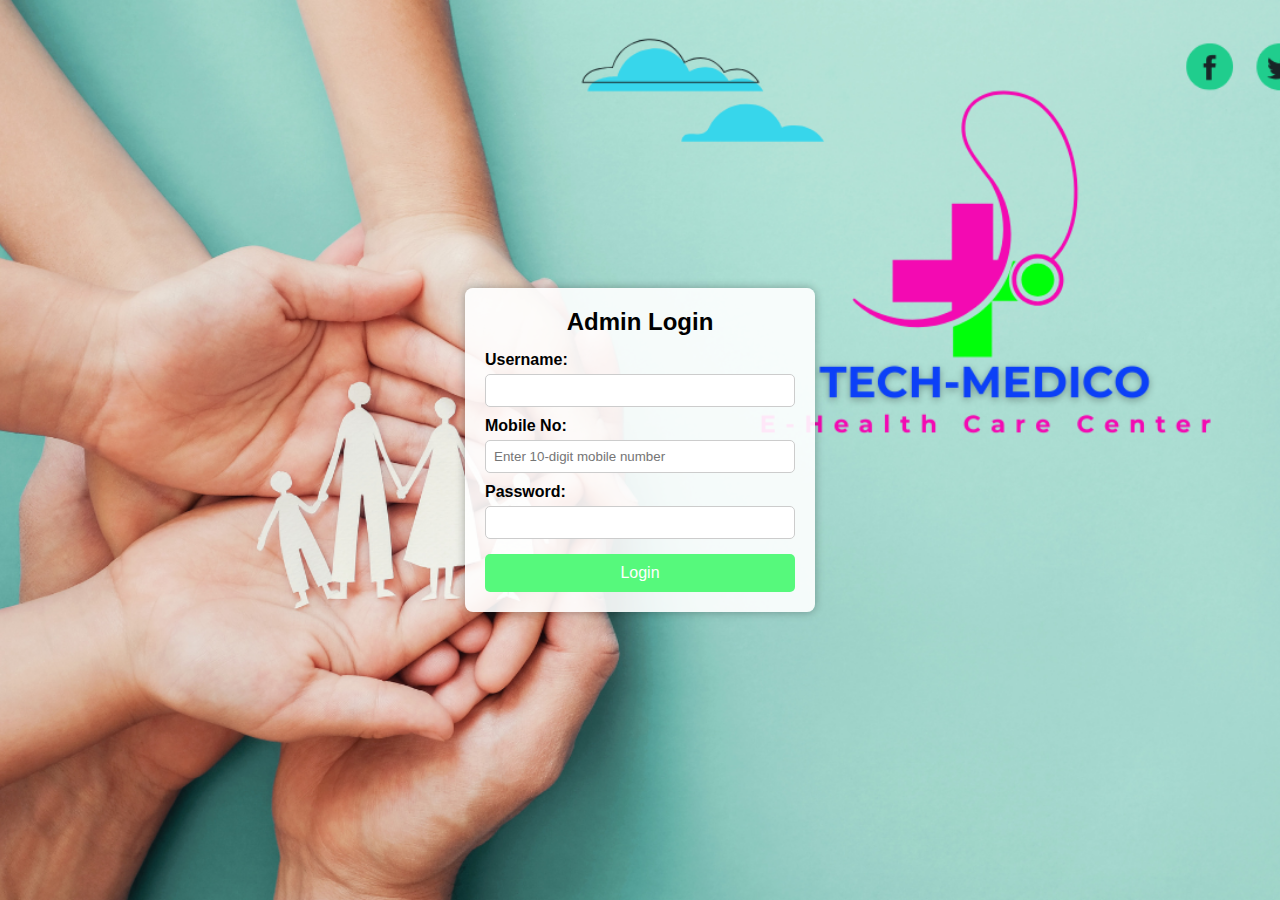
<file: adminlogin.html>
<!DOCTYPE html>
<html lang="en">
<head>
    <meta charset="UTF-8">
    <meta name="viewport" content="width=device-width, initial-scale=1.0">
    <title>Patient Login</title>
    <link rel="stylesheet" href="adminlogin.css">
</head>
<body>

    <div class="login-container">
        <h2>Admin Login</h2>
        <form action="admin_login_process.php" method="POST">
            <label for="username">Username:</label>
            <input type="text" id="username" name="username" required>

            <label for="mobile">Mobile No:</label>
            <input type="tel" id="mobile" name="mobile" pattern="[0-9]{10}" required placeholder="Enter 10-digit mobile number">

            <label for="password">Password:</label>
            <input type="password" id="password" name="password" required>

            <button type="submit">Login</button>
        </form>
        
    </div>

</body>
</html>
</file>
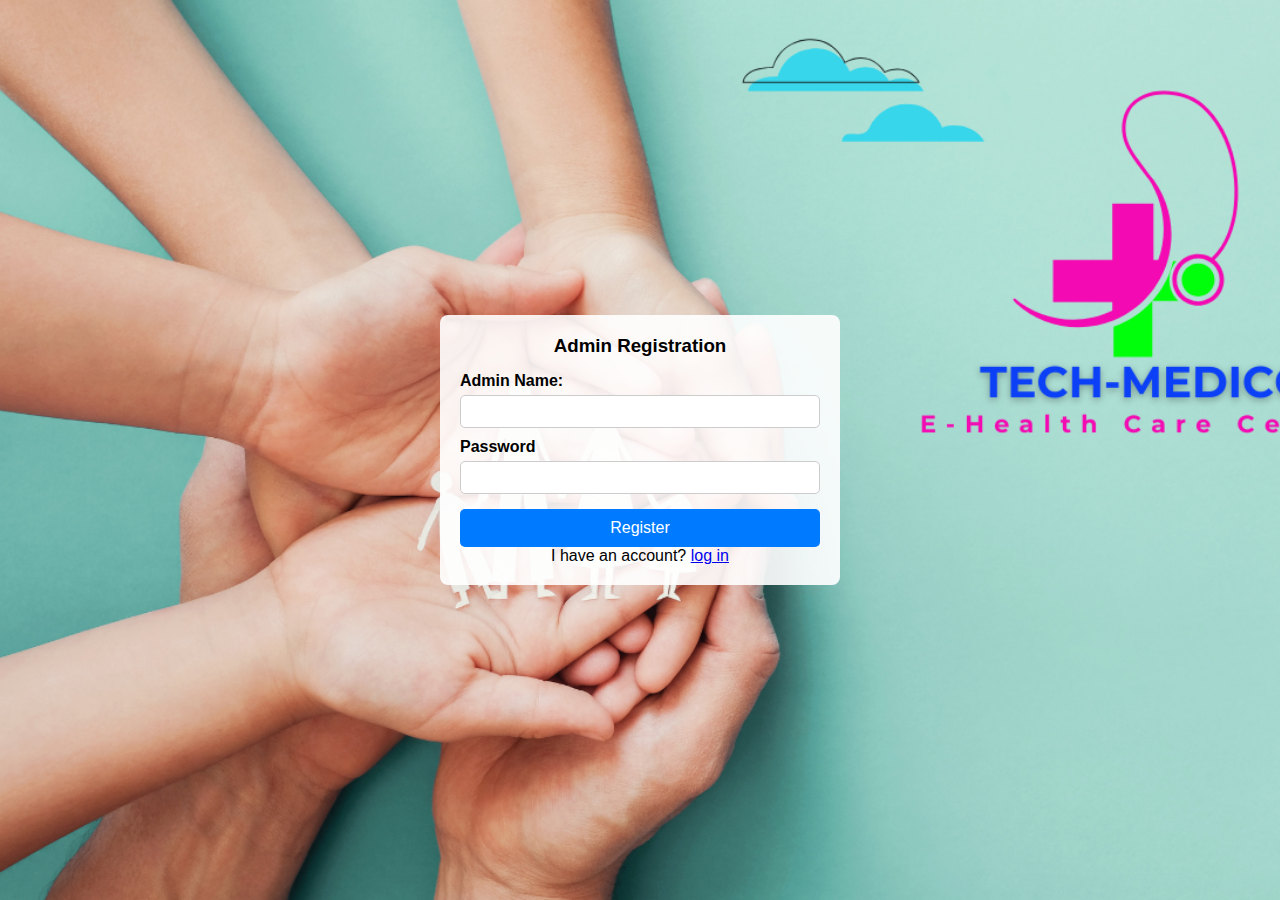
<file: adminregistration.html>
<!DOCTYPE html>
<html lang="en">
<head>
    <meta charset="UTF-8">
    <meta name="viewport" content="width=device-width, initial-scale=1.0">
    <title>Doctor Registration</title>
    <link rel="stylesheet" href="adminregistration.css">
</head>
<body>

    <div class="registration-container">
        <h3>Admin Registration</h3>
        <form action="patient_registration_process.php" method="POST" enctype="multipart/form-data">
            <label for="admin_name">Admin Name:</label>
            <input type="text" id="admin_name" name="admin_name" required>

            <!--<label for="mobile">Mobile No:</label>
            <input type="tel" id="mobile" name="mobile" pattern="[0-9]{10}" required placeholder="Enter 10-digit mobile number">-->
            <label for="admin_password">Password</label>
            <input type="password" id="admin_password" name="admin_password" required>

           
            <button type="submit">Register</button>
        </form>
        <p>I have an account? <a href="adminlogin.html">log in</a></p>
    </div>
</body>
<html>
</file>
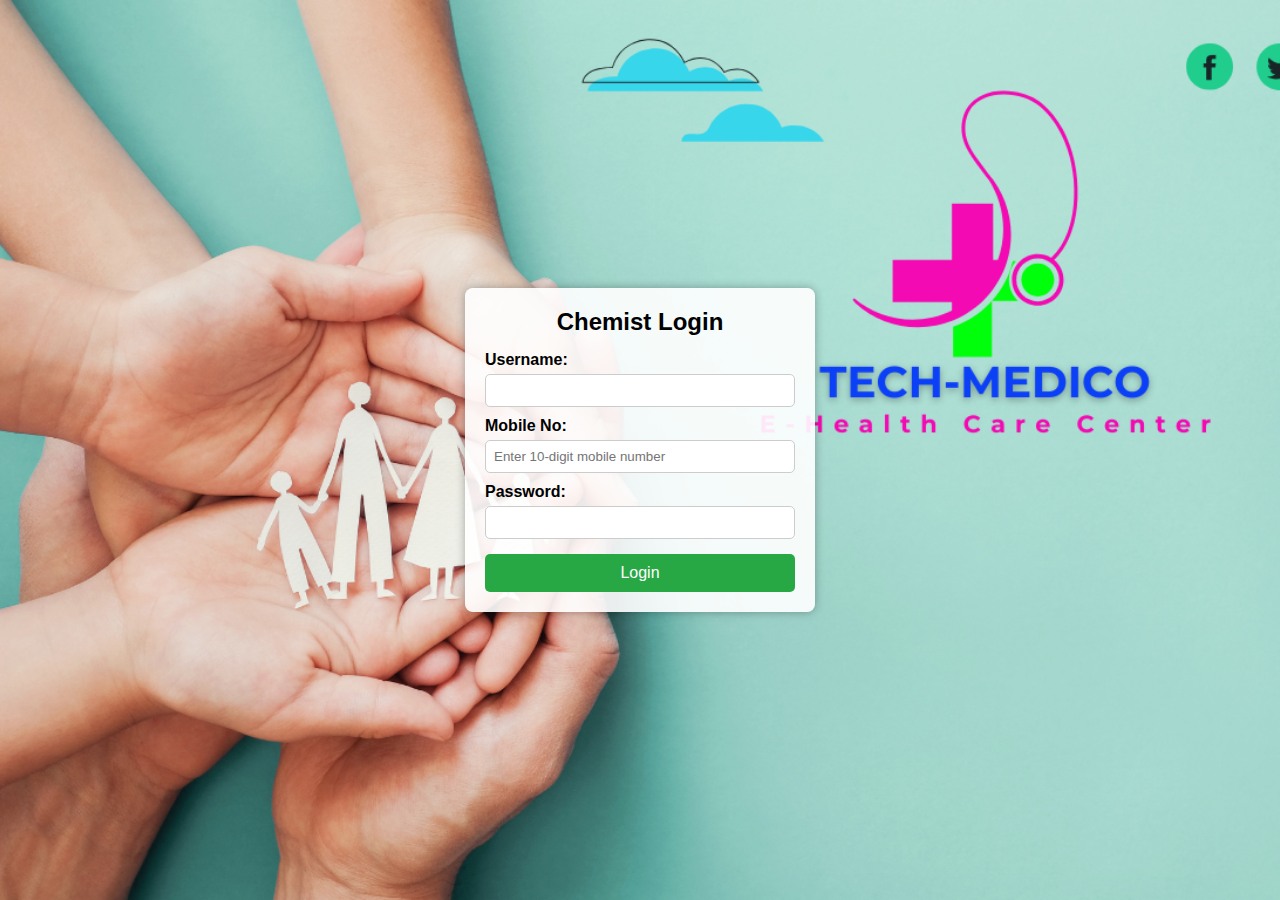
<file: chemistlogin.html>
<!DOCTYPE html>
<html lang="en">
<head>
    <meta charset="UTF-8">
    <meta name="viewport" content="width=device-width, initial-scale=1.0">
    <title>Patient Login</title>
    <link rel="stylesheet" href="chemistlogin.css">
</head>
<body>

    <div class="login-container">
        <h2>Chemist Login</h2>
        <form action="doctor_login_process.php" method="POST">
            <label for="username">Username:</label>
            <input type="text" id="username" name="username" required>

            <label for="mobile">Mobile No:</label>
            <input type="tel" id="mobile" name="mobile" pattern="[0-9]{10}" required placeholder="Enter 10-digit mobile number">

            <label for="password">Password:</label>
            <input type="password" id="password" name="password" required>

            <button type="submit">Login</button>
        </form>
        
    </div>

</body>
</html>
</file>
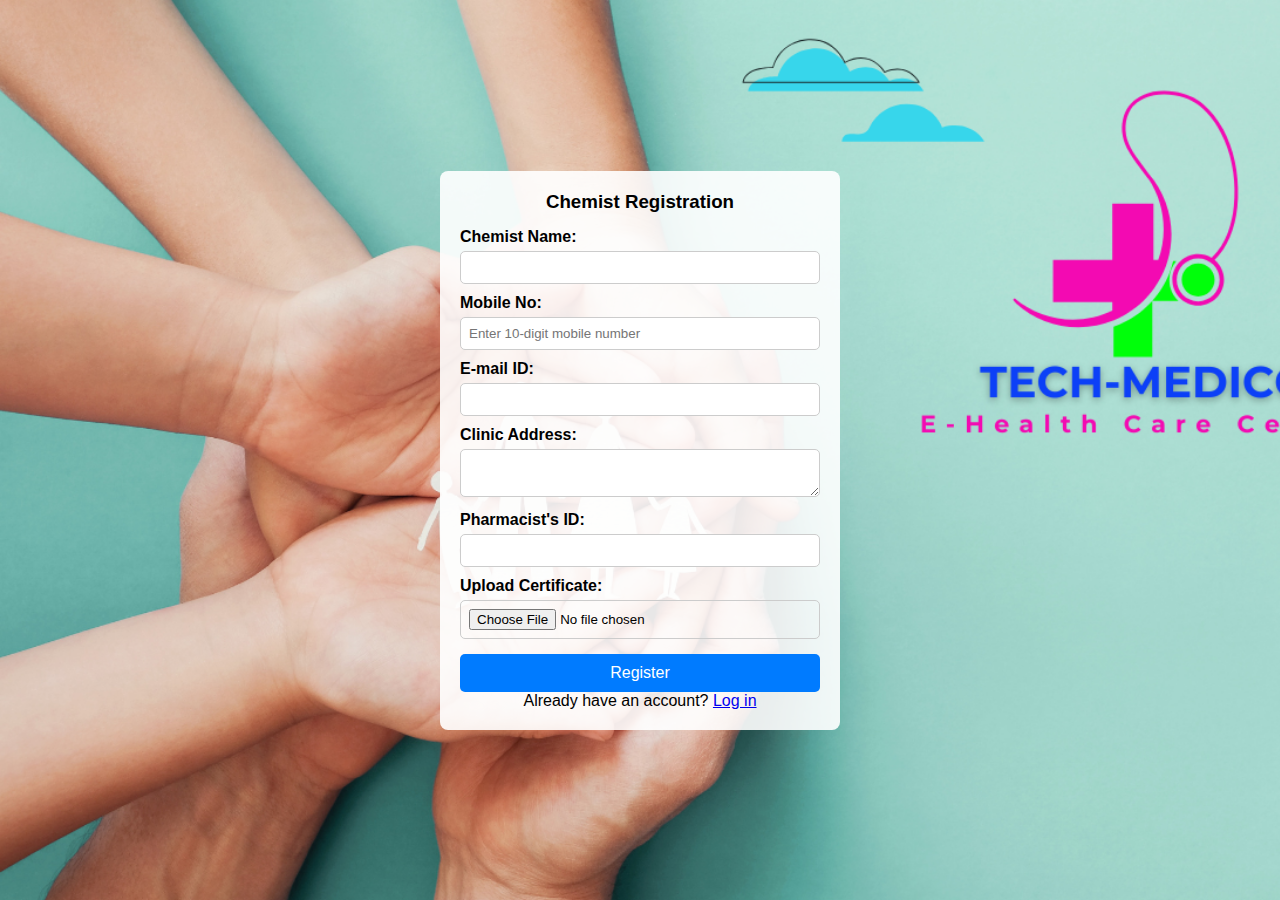
<file: chemistregistration.html>
<!DOCTYPE html>
<html lang="en">
<head>
    <meta charset="UTF-8">
    <meta name="viewport" content="width=device-width, initial-scale=1.0">
    <title>Chemist Registration</title>
    <link rel="stylesheet" href="chemistregistration.css">
</head>
<body>

    <div class="registration-container">
        <h3>Chemist Registration</h3>
        <form action="chemist_registration_process.php" method="POST" enctype="multipart/form-data">
            <label for="chemist_name">Chemist Name:</label>
            <input type="text" id="chemist_name" name="chemist_name" required>

            <label for="mobile">Mobile No:</label>
            <input type="tel" id="mobile" name="mobile" pattern="[0-9]{10}" required placeholder="Enter 10-digit mobile number">
            
            <label for="email">E-mail ID:</label>
            <input type="email" id="email" name="email" required>

            <label for="clinic_address">Clinic Address:</label>
            <textarea id="clinic_address" name="clinic_address" required></textarea>

            <label for="pharmacists_id">Pharmacist's ID:</label>
            <input type="text" id="pharmacists_id" name="pharmacists_id" required>

            <label for="certificate">Upload Certificate:</label>
            <input type="file" id="certificate" name="certificate" accept=".pdf,.jpg,.png" required>

            <button type="submit">Register</button>
        </form>

        <!-- Login option should appear below -->
        <p>Already have an account? <a href="chemistlogin.html">Log in</a></p>
    </div>

</body>
</html>
</file>
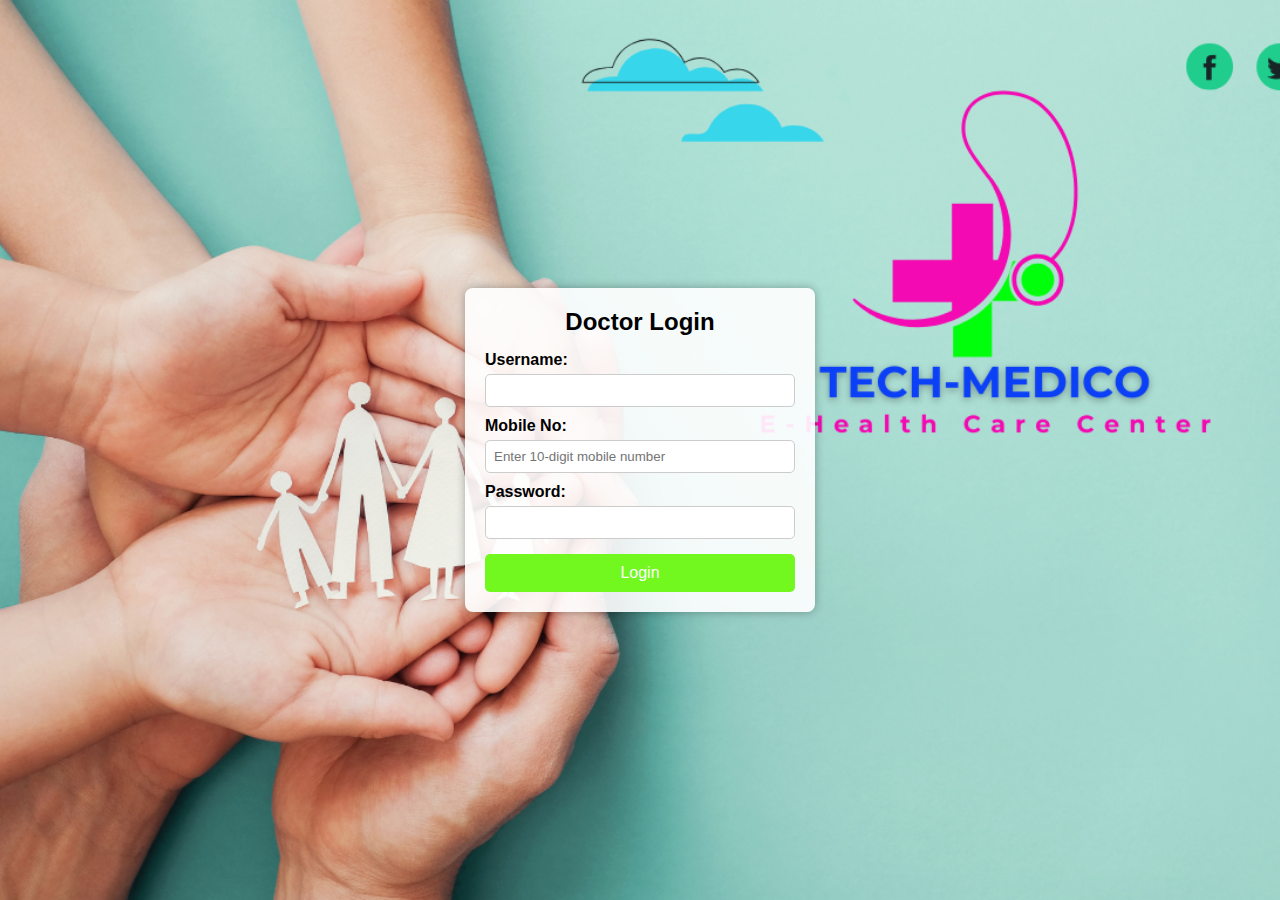
<file: doctorlogin.html>
<!DOCTYPE html>
<html lang="en">
<head>
    <meta charset="UTF-8">
    <meta name="viewport" content="width=device-width, initial-scale=1.0">
    <title>Patient Login</title>
    <link rel="stylesheet" href="doctorlogin.css">
</head>
<body>

    <div class="login-container">
        <h2>Doctor Login</h2>
        <form action="doctor_login_process.php" method="POST">
            <label for="username">Username:</label>
            <input type="text" id="username" name="username" required>

            <label for="mobile">Mobile No:</label>
            <input type="tel" id="mobile" name="mobile" pattern="[0-9]{10}" required placeholder="Enter 10-digit mobile number">

            <label for="password">Password:</label>
            <input type="password" id="password" name="password" required>

            <button type="submit">Login</button>
        </form>
        
    </div>

</body>
</html>
</file>
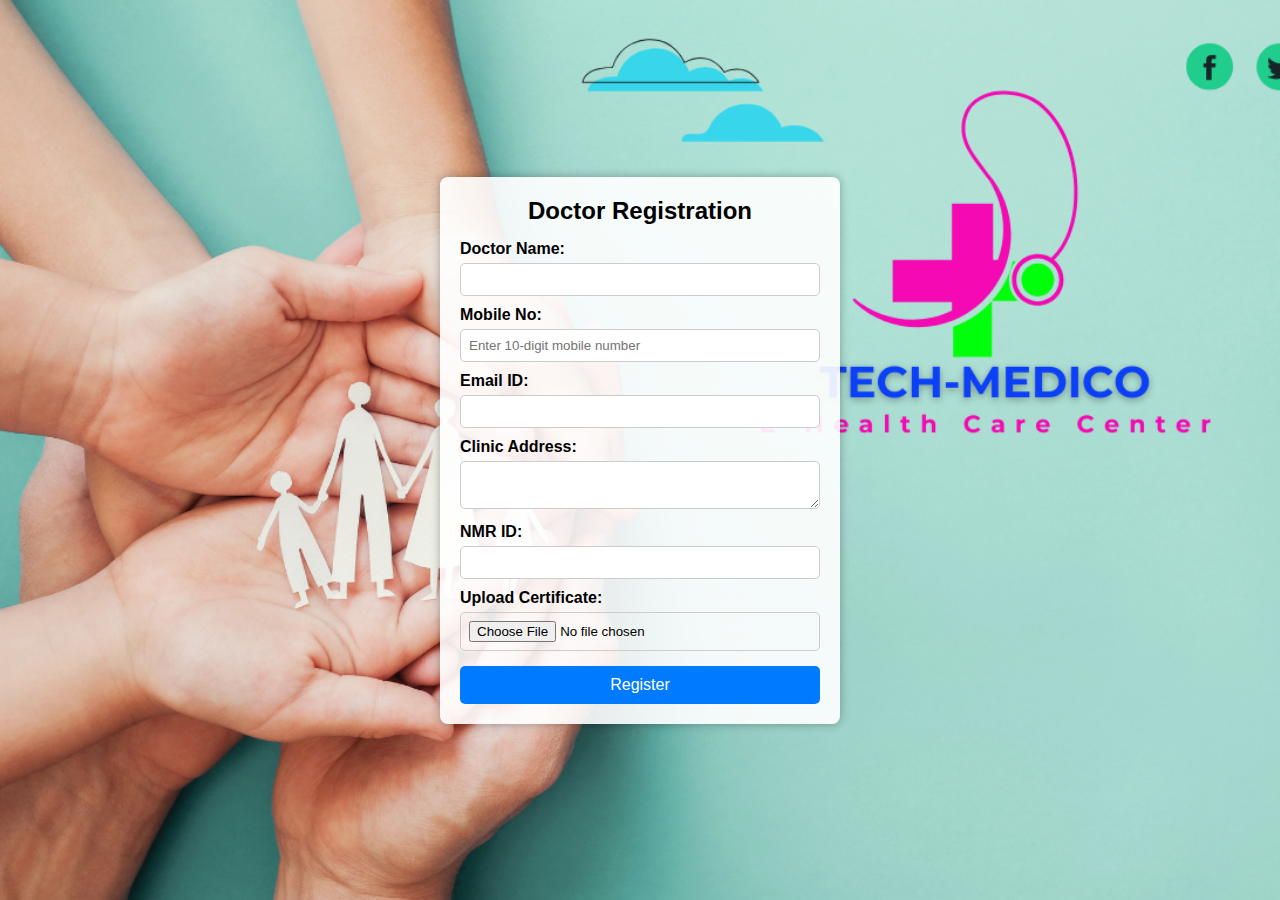
<file: doctorregistration.html>
<!DOCTYPE html>
<html lang="en">
<head>
    <meta charset="UTF-8">
    <meta name="viewport" content="width=device-width, initial-scale=1.0">
    <title>Doctor Registration</title>
    <link rel="stylesheet" href="doctorregistration.css">
</head>
<body>

    <div class="registration-container">
        <h2>Doctor Registration</h2>
        <form action="doctor_register_process.php" method="POST" enctype="multipart/form-data">
            <label for="doctor_name">Doctor Name:</label>
            <input type="text" id="doctor_name" name="doctor_name" required>

            <label for="mobile">Mobile No:</label>
            <input type="tel" id="mobile" name="mobile" pattern="[0-9]{10}" required placeholder="Enter 10-digit mobile number">

            <label for="email">Email ID:</label>
            <input type="email" id="email" name="email" required>

            <label for="clinic_address">Clinic Address:</label>
            <textarea id="clinic_address" name="clinic_address" required></textarea>

            <label for="nmr_id">NMR ID:</label>
            <input type="text" id="nmr_id" name="nmr_id" required>

            <label for="certificate">Upload Certificate:</label>
            <input type="file" id="certificate" name="certificate" accept=".pdf,.jpg,.png" required>

            <button type="submit">Register</button>
        </form>
    </div>

</body>
</html>
</file>
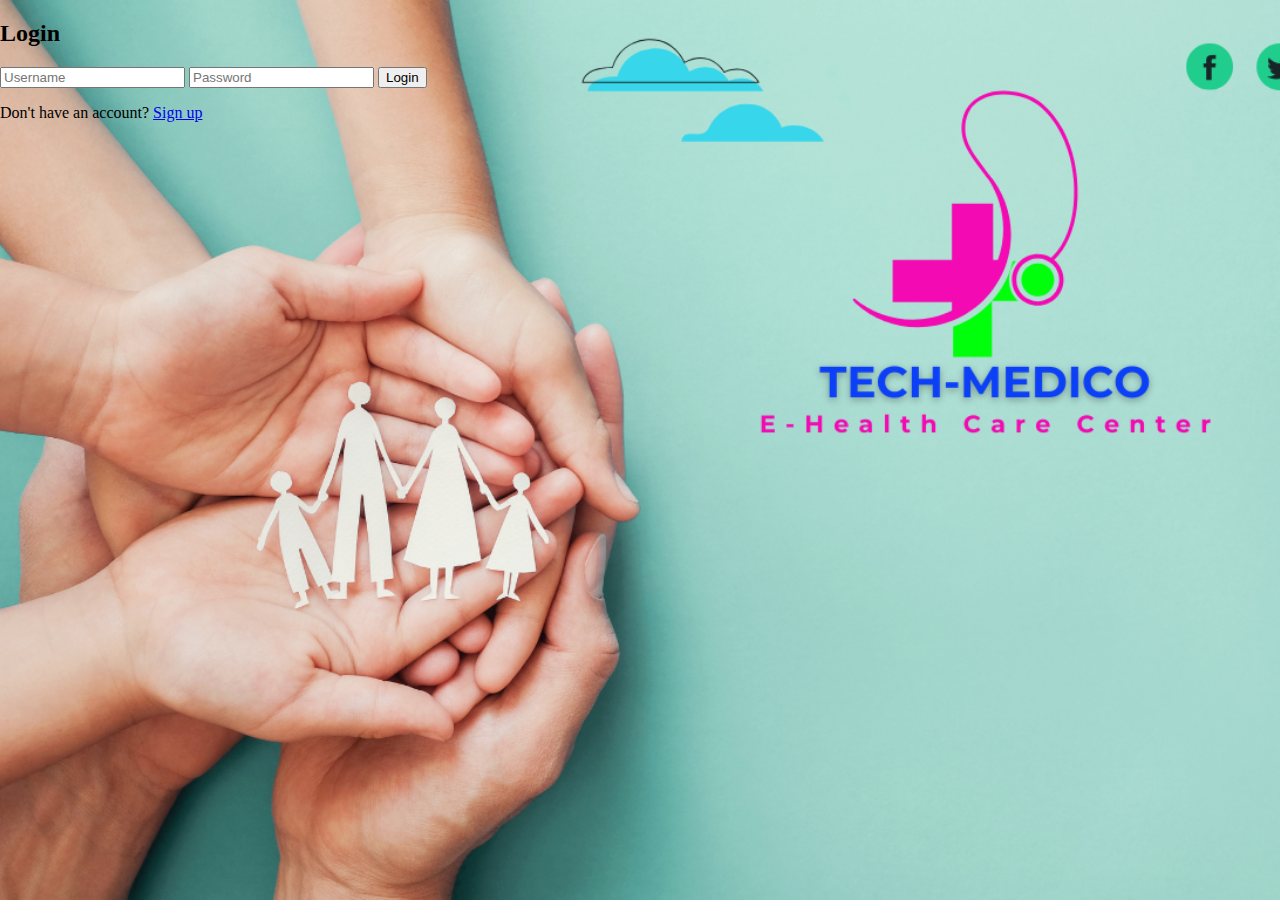
<file: login.html>
<!DOCTYPE html>
<html lang="en">
<head>
    <meta charset="UTF-8">
    <meta name="viewport" content="width=device-width, initial-scale=1.0">
    <title>Login Page</title>
    <link rel="stylesheet" href="styles.css">
</head>
<body>
    <div class="login-container">
        <h2 id="user-title">Login</h2>
        <input type="text" placeholder="Username">
        <input type="password" placeholder="Password">
        <button>Login</button>
        <p>Don't have an account? <a href="#">Sign up</a></p>
    </div>

    <script>
        document.addEventListener("DOMContentLoaded", function() {
            const params = new URLSearchParams(window.location.search);
            const userType = params.get("user");
            if (userType) {
                document.getElementById("user-title").innerText = userType.toUpperCase() + " LOGIN";
            }
        });
    </script>
</body>
</html>
</file>
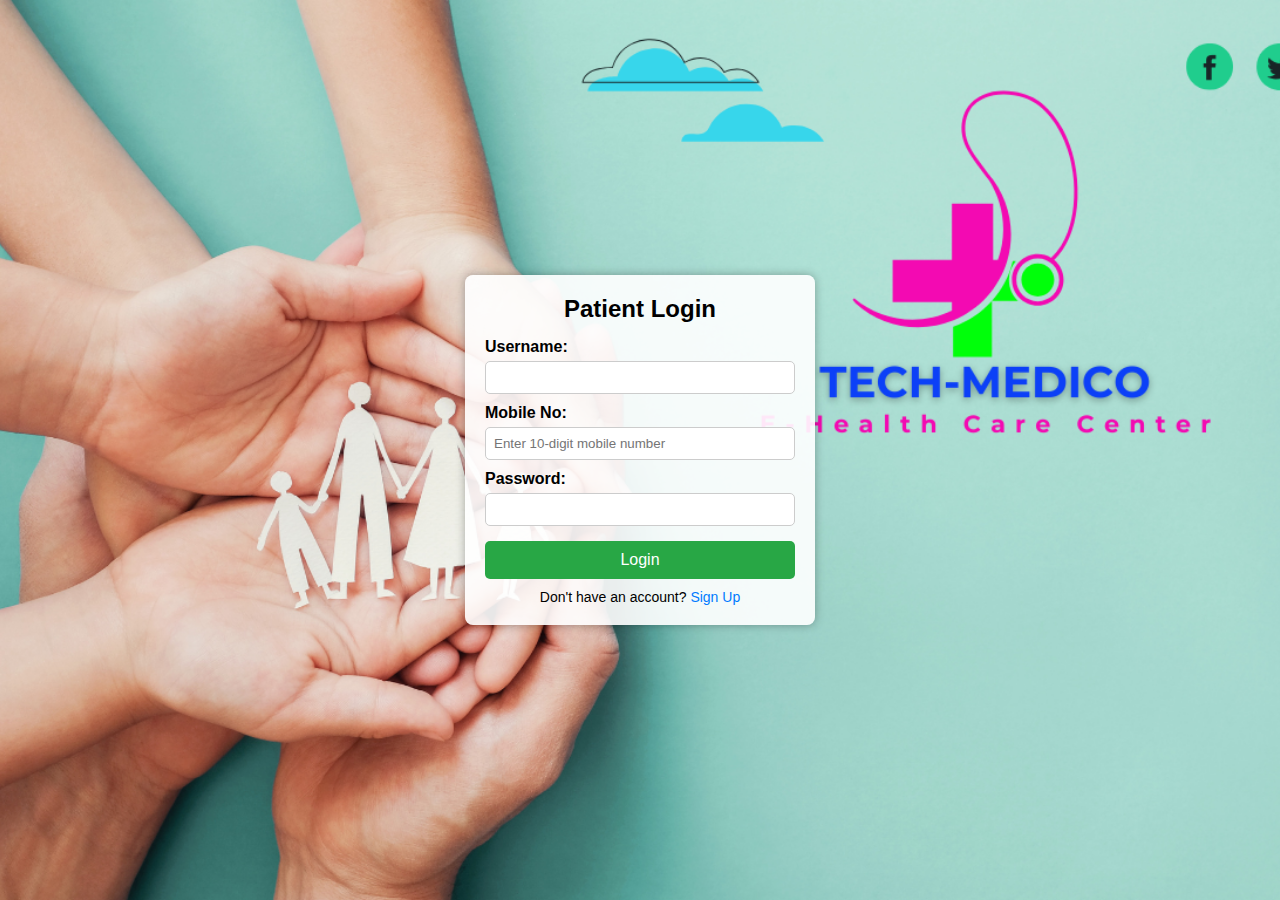
<file: patientlogin.html>
<!DOCTYPE html>
<html lang="en">
<head>
    <meta charset="UTF-8">
    <meta name="viewport" content="width=device-width, initial-scale=1.0">
    <title>Patient Login</title>
    <link rel="stylesheet" href="patientlogin.css">
</head>
<body>

    <div class="login-container">
        <h2>Patient Login</h2>
        <form action="patient_login_process.php" method="POST">
            <label for="username">Username:</label>
            <input type="text" id="username" name="username" required>

            <label for="mobile">Mobile No:</label>
            <input type="tel" id="mobile" name="mobile" pattern="[0-9]{10}" required placeholder="Enter 10-digit mobile number">

            <label for="password">Password:</label>
            <input type="password" id="password" name="password" required>

            <button type="submit">Login</button>
        </form>
        <p>Don't have an account? <a href="register.html">Sign Up</a></p>
    </div>

</body>
</html>
</file>
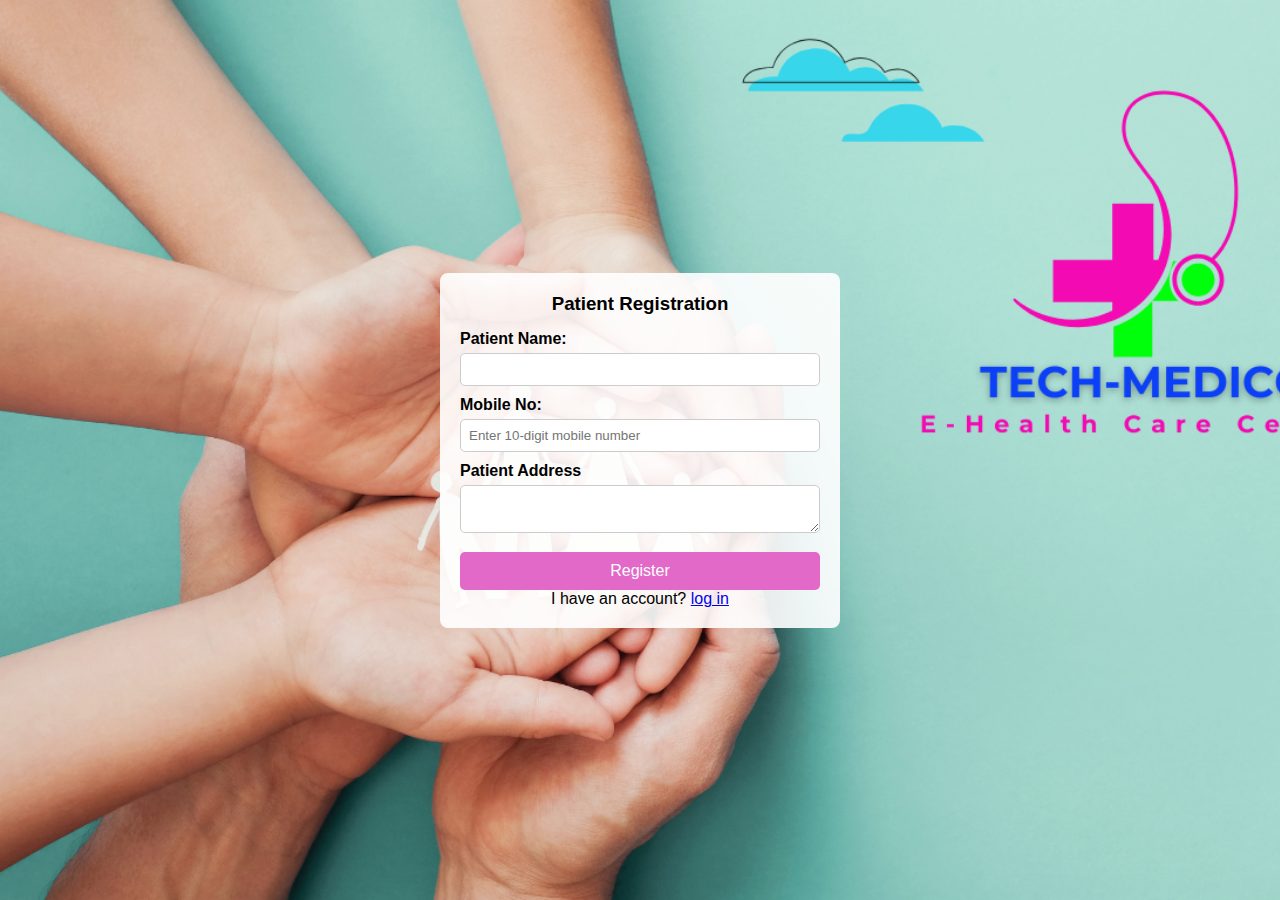
<file: patientregistration.html>
<!DOCTYPE html>
<html lang="en">
<head>
    <meta charset="UTF-8">
    <meta name="viewport" content="width=device-width, initial-scale=1.0">
    <title>Doctor Registration</title>
    <link rel="stylesheet" href="patientregistration.css">
</head>
<body>

    <div class="registration-container">
        <h3>Patient Registration</h3>
        <form action="patient_registration_process.php" method="POST" enctype="multipart/form-data">
            <label for="patient_name">Patient Name:</label>
            <input type="text" id="patient_name" name="patient_name" required>

            <label for="mobile">Mobile No:</label>
            <input type="tel" id="mobile" name="mobile" pattern="[0-9]{10}" required placeholder="Enter 10-digit mobile number">
            
            <label for="patient_address">Patient Address</label>
            <textarea id="patient_address" name="patient_address" required></textarea>

           
            <button type="submit">Register</button>
        </form>
        <p>I have an account? <a href="patientlogin.html">log in</a></p>
    </div>
</body>
<html>
</file>
<file: adminregistration.css>
*{
    margin: 0;
    padding: 0;
    box-sizing: border-box;
    font-family: Arial, Helvetica, sans-serif;
}

body
{
    background: url('HomeBackground.png');
    background-size: cover;
    display: flex;
    justify-content: center;
    align-items: center;
    height: 100vh;
}

.registration-container
{
    background-color: rgba(255,255,255,0.9);
    padding: 20px;
    border-radius: 8px;
    box-shadow: 0px 0px 0px rhba(0, 0, 0, 0.3);
    width: 400px;
    text-align: center;
}

h3
{
    margin-bottom: 15px;
}

label
{
    display:block;
    text-align: left;
    font-weight: bold;
    margin-top: 10px;
}

input, textarea
{
    width: 100%;
    padding: 8px;
    margin-top: 5px;
    border:1px solid#ccc;
    border-radius: 5px;
}

button
{
    width: 100%;
    padding: 10px;
    background: #007bff;
    color:white;
    border: none;
    border-radius: 5px;
    cursor: pointer;
    margin-top: 15px;
    font-size: 16px;
}

button:hover
{
    background: #0056b3;
}
</file>
<file: chemistregistration.css>
*{
    margin: 0;
    padding: 0;
    box-sizing: border-box;
    font-family: Arial, Helvetica, sans-serif;
}

body
{
    background: url('HomeBackground.png');
    background-size: cover;
    display: flex;
    justify-content: center;
    align-items: center;
    height: 100vh;
}

.registration-container
{
    background-color: rgba(255,255,255,0.9);
    padding: 20px;
    border-radius: 8px;
    box-shadow: 0px 0px 0px rgba(0, 0, 0, 0.3);
    width: 400px;
    text-align: center;
}

h3
{
    margin-bottom: 15px;
}

label
{
    display:block;
    text-align: left;
    font-weight: bold;
    margin-top: 10px;
}

input, textarea
{
    width: 100%;
    padding: 8px;
    margin-top: 5px;
    border:1px solid#ccc;
    border-radius: 5px;
}

button
{
    width: 100%;
    padding: 10px;
    background: #007bff;
    color:white;
    border: none;
    border-radius: 5px;
    cursor: pointer;
    margin-top: 15px;
    font-size: 16px;
}

button:hover
{
    background: #0056b3;
}
</file>
<file: styles.css>
body, html {
    margin: 0;
    padding: 0;
    height: 100%;
}

/* Set the background image to fit the entire screen */
body {
    background: url('HomeBackground.png') no-repeat center center fixed;
    background-size: cover; /* Ensures the image covers the full page */
}

/* Logo container for absolute positioning */
.logo-container {
    position: relative;
    width: 100%;
    height: 100%;
}

/* Logos positioning */
.logo {
    position: absolute;
    text-align: center;
    display: flex;
    flex-direction: column;
    align-items: center;
}

.logo img {
    display: block;
}

/* Style for the text below each logo */
.logo-text {
    font-size: 16px;
    color: black;
    margin-top: 5px;
    font-weight: bold;
}


.doctor {
    bottom:230px;
    left: 900px;
}

.patient {
    bottom: 230px;
    right:190px ;
}

.admin {
    
    bottom: 50px;
    right:190px;
}

/* Move the Chemist Logo to the Bottom Right */
.chemist {
    bottom: 50px;
    left: 900px;
}
</file>
<file: patientregistration.css>
*{
    margin: 0;
    padding: 0;
    box-sizing: border-box;
    font-family: Arial, Helvetica, sans-serif;
}

body
{
    background: url('HomeBackground.png');
    background-size: cover;
    display: flex;
    justify-content: center;
    align-items: center;
    height: 100vh;
}

.registration-container
{
    background-color: rgba(255,255,255,0.9);
    padding: 20px;
    border-radius: 8px;
    box-shadow: 0px 0px 0px rhba(0, 0, 0, 0.3);
    width: 400px;
    text-align: center;
}

h3
{
    margin-bottom: 15px;
}

label
{
    display:block;
    text-align: left;
    font-weight: bold;
    margin-top: 10px;
}

input, textarea
{
    width: 100%;
    padding: 8px;
    margin-top: 5px;
    border:1px solid#ccc;
    border-radius: 5px;
}

button
{
    width: 100%;
    padding: 10px;
    background: #e369c8;
    color:white;
    border: none;
    border-radius: 5px;
    cursor: pointer;
    margin-top: 15px;
    font-size: 16px;
}

button:hover
{
    background: #59ebfe;
}
</file>
<file: adminlogin.css>
/* Reset Styles */
* {
    margin: 0;
    padding: 0;
    box-sizing: border-box;
    font-family: Arial, sans-serif;
}

/* Body Styling */
body {
    background: url('HomeBackground.png') no-repeat center center fixed;
    background-size: cover;
    display: flex;
    justify-content: center;
    align-items: center;
    height: 100vh;
}

/* Login Container */
.login-container {
    background: rgba(255, 255, 255, 0.9);
    padding: 20px;
    border-radius: 8px;
    box-shadow: 0px 0px 10px rgba(0, 0, 0, 0.3);
    width: 350px;
    text-align: center;
}

/* Form Elements */
h2 {
    margin-bottom: 15px;
}

label {
    display: block;
    text-align: left;
    font-weight: bold;
    margin-top: 10px;
}

input {
    width: 100%;
    padding: 8px;
    margin-top: 5px;
    border: 1px solid #ccc;
    border-radius: 5px;
}

/* Button */
button {
    width: 100%;
    padding: 10px;
    background: #56f97c;
    color: white;
    border: none;
    border-radius: 5px;
    cursor: pointer;
    margin-top: 15px;
    font-size: 16px;
}

button:hover {
    background: #22e4b0;
}

/* Sign Up Link */
p {
    margin-top: 10px;
    font-size: 14px;
    text-align: center;
}

p a {
    color: #62a8f3;
    text-decoration: none;
}

p a:hover {
    text-decoration: underline;
}
</file>
<file: chemistlogin.css>
/* Reset Styles */
* {
    margin: 0;
    padding: 0;
    box-sizing: border-box;
    font-family: Arial, sans-serif;
}

/* Body Styling */
body {
    background: url('HomeBackground.png') no-repeat center center fixed;
    background-size: cover;
    display: flex;
    justify-content: center;
    align-items: center;
    height: 100vh;
}

/* Login Container */
.login-container {
    background: rgba(255, 255, 255, 0.9);
    padding: 20px;
    border-radius: 8px;
    box-shadow: 0px 0px 10px rgba(0, 0, 0, 0.3);
    width: 350px;
    text-align: center;
}

/* Form Elements */
h2 {
    margin-bottom: 15px;
}

label {
    display: block;
    text-align: left;
    font-weight: bold;
    margin-top: 10px;
}

input {
    width: 100%;
    padding: 8px;
    margin-top: 5px;
    border: 1px solid #ccc;
    border-radius: 5px;
}

/* Button */
button {
    width: 100%;
    padding: 10px;
    background: #28a745;
    color: white;
    border: none;
    border-radius: 5px;
    cursor: pointer;
    margin-top: 15px;
    font-size: 16px;
}

button:hover {
    background: #22e4b0;
}

/* Sign Up Link */
p {
    margin-top: 10px;
    font-size: 14px;
    text-align: center;
}

p a {
    color: #007bff;
    text-decoration: none;
}

p a:hover {
    text-decoration: underline;
}
</file>
<file: doctorlogin.css>
/* Reset Styles */
* {
    margin: 0;
    padding: 0;
    box-sizing: border-box;
    font-family: Arial, sans-serif;
}

/* Body Styling */
body {
    background: url('HomeBackground.png') no-repeat center center fixed;
    background-size: cover;
    display: flex;
    justify-content: center;
    align-items: center;
    height: 100vh;
}

/* Login Container */
.login-container {
    background: rgba(255, 255, 255, 0.9);
    padding: 20px;
    border-radius: 8px;
    box-shadow: 0px 0px 10px rgba(0, 0, 0, 0.3);
    width: 350px;
    text-align: center;
}

/* Form Elements */
h2 {
    margin-bottom: 15px;
}

label {
    display: block;
    text-align: left;
    font-weight: bold;
    margin-top: 10px;
}

input {
    width: 100%;
    padding: 8px;
    margin-top: 5px;
    border: 1px solid #ccc;
    border-radius: 5px;
}

/* Button */
button {
    width: 100%;
    padding: 10px;
    background: #72f71f;
    color: white;
    border: none;
    border-radius: 5px;
    cursor: pointer;
    margin-top: 15px;
    font-size: 16px;
}

button:hover {
    background: #0cf9ba;
}

/* Sign Up Link */
p {
    margin-top: 10px;
    font-size: 14px;
}

p a {
    color: #007bff;
    text-decoration: none;
}

p a:hover {
    text-decoration: underline;
}
</file>
<file: doctorregistration.css>
/* Reset Styles */
* {
    margin: 0;
    padding: 0;
    box-sizing: border-box;
    font-family: Arial, sans-serif;
}

/* Body Styling */
body {
    background: url('HomeBackground.png') no-repeat center center fixed;
    background-size: cover;
    display: flex;
    justify-content: center;
    align-items: center;
    height: 100vh;
}

/* Registration Container */
.registration-container {
    background: rgba(255, 255, 255, 0.9);
    padding: 20px;
    border-radius: 8px;
    box-shadow: 0px 0px 10px rgba(0, 0, 0, 0.3);
    width: 400px;
    text-align: center;
}

/* Form Elements */
h2 {
    margin-bottom: 15px;
}

label {
    display: block;
    text-align: left;
    font-weight: bold;
    margin-top: 10px;
}

input, textarea {
    width: 100%;
    padding: 8px;
    margin-top: 5px;
    border: 1px solid #ccc;
    border-radius: 5px;
}

/* Button */
button {
    width: 100%;
    padding: 10px;
    background: #007bff;
    color: white;
    border: none;
    border-radius: 5px;
    cursor: pointer;
    margin-top: 15px;
    font-size: 16px;
}

button:hover {
    background: #0056b3;
}
</file>
<file: patientlogin.css>
/* Reset Styles */
* {
    margin: 0;
    padding: 0;
    box-sizing: border-box;
    font-family: Arial, sans-serif;
}

/* Body Styling */
body {
    background: url('HomeBackground.png') no-repeat center center fixed;
    background-size: cover;
    display: flex;
    justify-content: center;
    align-items: center;
    height: 100vh;
}

/* Login Container */
.login-container {
    background: rgba(255, 255, 255, 0.9);
    padding: 20px;
    border-radius: 8px;
    box-shadow: 0px 0px 10px rgba(0, 0, 0, 0.3);
    width: 350px;
    text-align: center;
}

/* Form Elements */
h2 {
    margin-bottom: 15px;
}

label {
    display: block;
    text-align: left;
    font-weight: bold;
    margin-top: 10px;
}

input {
    width: 100%;
    padding: 8px;
    margin-top: 5px;
    border: 1px solid #ccc;
    border-radius: 5px;
}

/* Button */
button {
    width: 100%;
    padding: 10px;
    background: #28a745;
    color: white;
    border: none;
    border-radius: 5px;
    cursor: pointer;
    margin-top: 15px;
    font-size: 16px;
}

button:hover {
    background: #218838;
}

/* Sign Up Link */
p {
    margin-top: 10px;
    font-size: 14px;
}

p a {
    color: #007bff;
    text-decoration: none;
}

p a:hover {
    text-decoration: underline;
}
</file>
